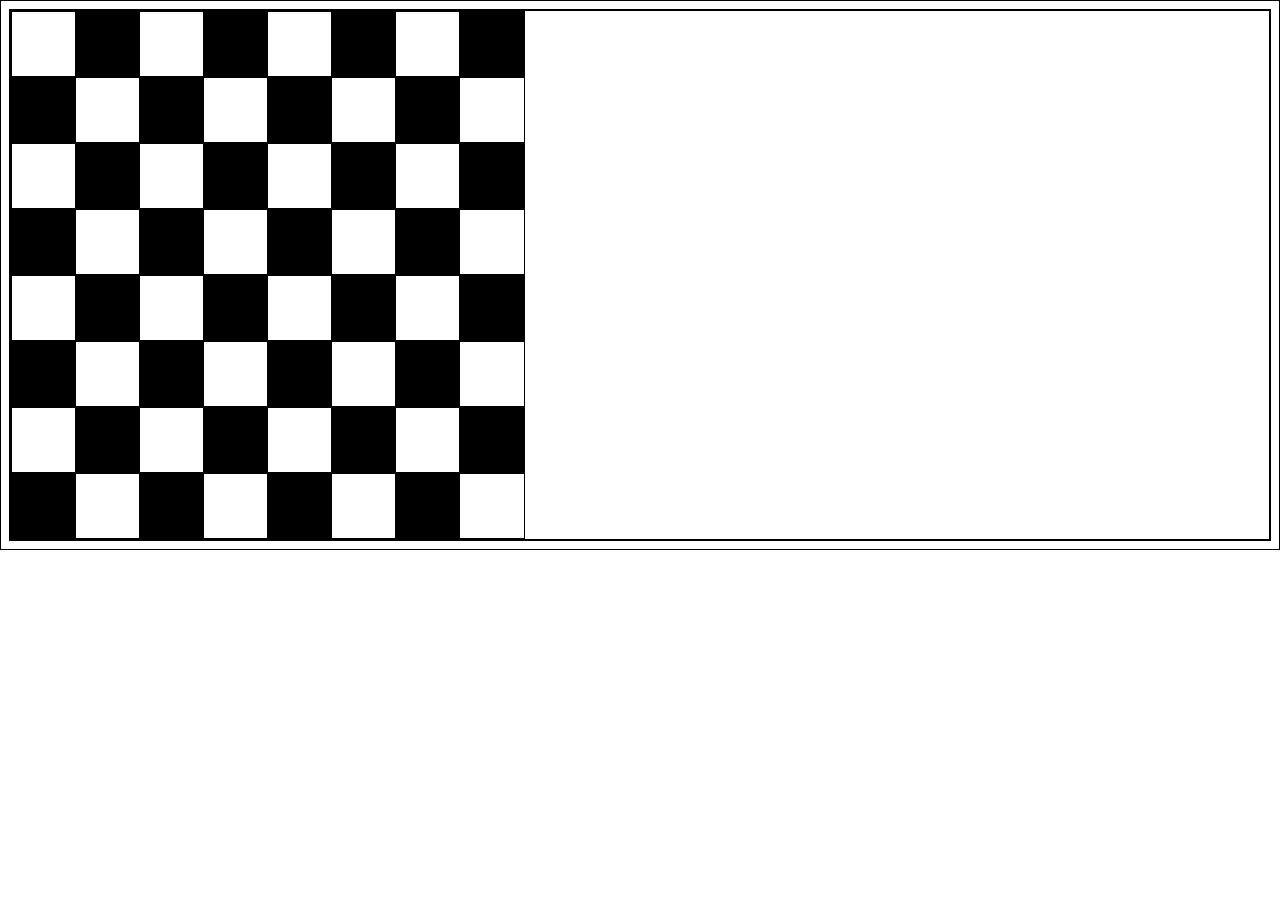
<file: easy/index.html>
<!DOCTYPE html>
<html lang="en">
<head>
    <meta charset="UTF-8">
    <meta http-equiv="X-UA-Compatible" content="IE=edge">
    <meta name="viewport" content="width=device-width, initial-scale=1.0">
    <title>Document</title>
    <link rel="stylesheet" href="easy.css">
</head>
<body>

    <div class="board">
        <div class="square"></div>
        <div class="square"></div>
        <div class="square"></div>
        <div class="square"></div>
        <div class="square"></div>
        <div class="square"></div>
        <div class="square"></div>
        <div class="square"></div>
        <div class="square"></div>
        <div class="square"></div>
        <div class="square"></div>
        <div class="square"></div>
        <div class="square"></div>
        <div class="square"></div>
        <div class="square"></div>
        <div class="square"></div>
        <div class="square"></div>
        <div class="square"></div>
        <div class="square"></div>
        <div class="square"></div>
        <div class="square"></div>
        <div class="square"></div>
        <div class="square"></div>
        <div class="square"></div>
        <div class="square"></div>
        <div class="square"></div>
        <div class="square"></div>
        <div class="square"></div>
        <div class="square"></div>
        <div class="square"></div>
        <div class="square"></div>
        <div class="square"></div>
        <div class="square"></div>
        <div class="square"></div>
        <div class="square"></div>
        <div class="square"></div>
        <div class="square"></div>
        <div class="square"></div>
        <div class="square"></div>
        <div class="square"></div>
        <div class="square"></div>
        <div class="square"></div>
        <div class="square"></div>
        <div class="square"></div>
        <div class="square"></div>
        <div class="square"></div>
        <div class="square"></div>
        <div class="square"></div>
        <div class="square"></div>
        <div class="square"></div>
        <div class="square"></div>
        <div class="square"></div>
        <div class="square"></div>
        <div class="square"></div>
        <div class="square"></div>
        <div class="square"></div>
        <div class="square"></div>
        <div class="square"></div>
        <div class="square"></div>
        <div class="square"></div>
        <div class="square"></div>
        <div class="square"></div>
        <div class="square"></div>
        <div class="square"></div>
    </div>
</html>
</file>
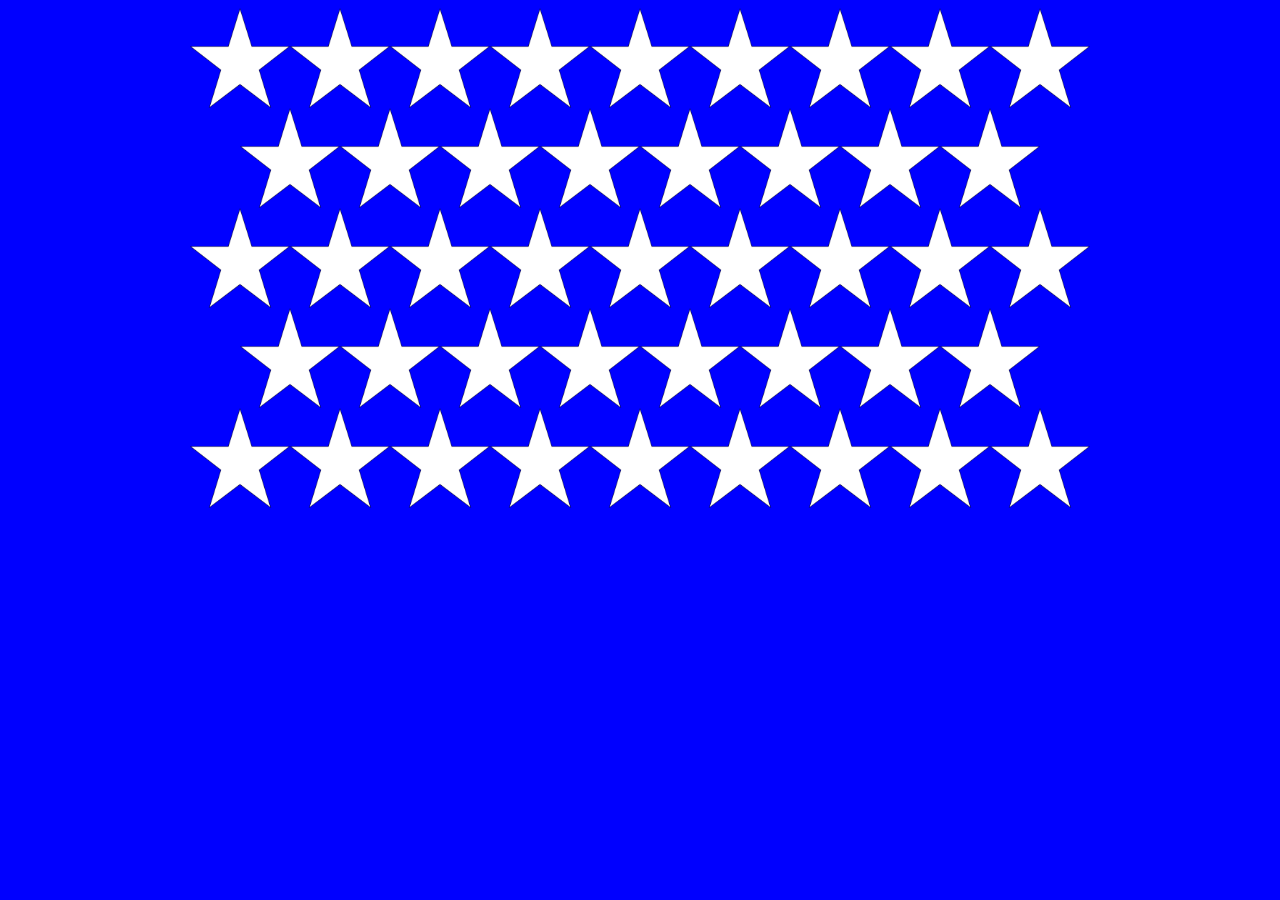
<file: Flag/flag.html>
<!DOCTYPE html>
<html lang="en">
  <head>
    <meta charset="UTF-8" />
    <meta http-equiv="X-UA-Compatible" content="IE=edge" />
    <meta name="viewport" content="width=device-width, initial-scale=1.0" />
    <title>Document</title>
    <link rel="stylesheet" href="flag.css" />
  </head>
<!-- 9 stars -->
  <body>
    <div class="star">
      <img src="star.png"/>
      <img src="star.png"/>
      <img src="star.png"/>
      <img src="star.png"/>
      <img src="star.png"/>
      <img src="star.png"/>
      <img src="star.png"/>
      <img src="star.png"/>
      <img src="star.png"/>
    </div>
    <!-- 8 stars-->
    <div class="star">
  
      <img src="star.png"/>
      <img src="star.png"/>
      <img src="star.png"/>
      <img src="star.png"/>
      <img src="star.png"/>
      <img src="star.png"/>
      <img src="star.png"/>
      <img src="star.png"/>
    </div>
    <!-- 9 stars -->
    <div class="star">
      <img src="star.png"/>
      <img src="star.png"/>
      <img src="star.png"/>
      <img src="star.png"/>
      <img src="star.png"/>
      <img src="star.png"/>
      <img src="star.png"/>
      <img src="star.png"/>
      <img src="star.png"/>
    </div>
    <!--8 stars -->
    <div class="star">
      <img src="star.png"/>
      <img src="star.png"/>
      <img src="star.png"/>
      <img src="star.png"/>
      <img src="star.png"/>
      <img src="star.png"/>
      <img src="star.png"/>
      <img src="star.png"/>
    </div>
    <!-- 9 stars-->
    <div class="star">
      <img src="star.png"/>
      <img src="star.png"/>
      <img src="star.png"/>
      <img src="star.png"/>
      <img src="star.png"/>
      <img src="star.png"/>
      <img src="star.png"/>
      <img src="star.png"/>
      <img src="star.png"/>
    </div>
  </body>
</html>
</file>
<file: easy/easy.css>
* {
  border: 1px solid black;
}
.board {
  display: grid;
  grid-template-columns: repeat(8, 64px);
}
.square {
  width: 64px;
  height: 64px;
  background: black;
}
.square:nth-child(16n + 1),
.square:nth-child(16n + 3),
.square:nth-child(16n + 5),
.square:nth-child(16n + 7),
.square:nth-child(16n + 10),
.square:nth-child(16n + 12),
.square:nth-child(16n + 14),
.square:nth-child(16n + 16) {
  background: white;
}
</file>
<file: Flag/flag.css>
body { 
    background-color: blue;
}
img{
    height: 100px;
    width: 100px;
}
div {
    display: flex;
justify-content: center;
}
</file>
